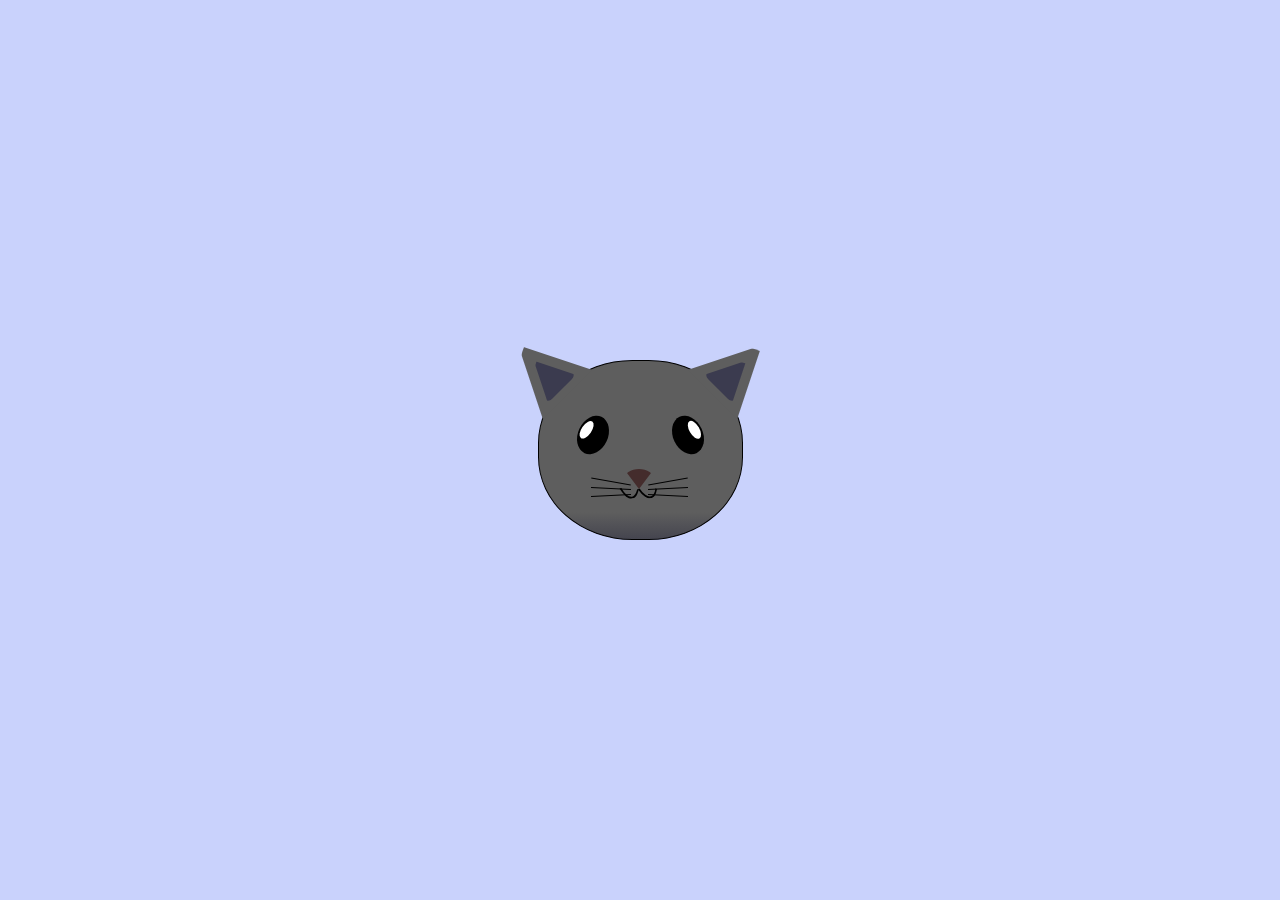
<file: index.html>
<!DOCTYPE html>
<html lang="en">
<head>
    <meta charset="UTF-8">
    <title>CSS Cat Painting</title>
    <link rel="stylesheet" href="./styles.css">
</head>
<body>
    <main>
      <div class="cat-head">
        <div class="cat-ears">
          <div class="cat-left-ear">
            <div class="cat-left-inner-ear"></div>
          </div>
          <div class="cat-right-ear">
            <div class="cat-right-inner-ear"></div>
          </div>
        </div>

        <div class="cat-eyes">
          <div class="cat-left-eye">
            <div class="cat-left-inner-eye"></div>
          </div>
          <div class="cat-right-eye">
            <div class="cat-right-inner-eye"></div>
          </div>
        </div>
        
        <div class="cat-nose"></div>

        <div class="cat-mouth">
          <div class="cat-mouth-line-left"></div>
          <div class="cat-mouth-line-right"></div>
        </div>

        <div class="cat-whiskers">
          <div class="cat-whiskers-left">
            <div class="cat-whisker-left-top"></div>
            <div class="cat-whisker-left-middle"></div>
            <div class="cat-whisker-left-bottom"></div>
          </div>
          <div class="cat-whiskers-right">
            <div class="cat-whisker-right-top"></div>
            <div class="cat-whisker-right-middle"></div>
            <div class="cat-whisker-right-bottom"></div>
          </div>
        </div>

      </div>
    </main>
</body>
</html>
</file>
<file: styles.css>
* {
  box-sizing: border-box;
}

body {
  background-color: #c9d2fc;
}

.cat-head {
  position: absolute;
  right: 0;
  left: 0;
  top: 0;
  bottom: 0;
  margin: auto;
  background: linear-gradient(#5e5e5e 85%, #45454f 100%);
  width: 205px;
  height: 180px;
  border: 1px solid #000;
  border-radius: 46%;
}

.cat-left-ear {
  position: absolute;
  top: -26px;
  left: -31px;
  z-index: 1;
  border-top-left-radius: 90px;
  border-top-right-radius: 10px;
  transform: rotate(-45deg);
  border-left: 35px solid transparent;
  border-right: 35px solid transparent;
  border-bottom: 70px solid #5e5e5e;
}

.cat-right-ear {
  position: absolute;
  top: -26px;
  left: 163px;
  z-index: 1;
  transform: rotate(45deg);
  border-top-left-radius: 90px;
  border-top-right-radius: 10px;
  border-left: 35px solid transparent;
  border-right: 35px solid transparent;
  border-bottom: 70px solid #5e5e5e;
}

.cat-left-inner-ear {
  position: absolute;
  top: 22px;
  left: -20px;
  border-top-left-radius: 90px;
  border-top-right-radius: 10px;
  border-bottom-right-radius: 40%;
  border-bottom-left-radius: 40%;
  border-left: 20px solid transparent;
  border-right: 20px solid transparent;
  border-bottom: 40px solid #3b3b4f;
}

.cat-right-inner-ear {
  position: absolute;
  top: 22px;
  left: -20px;
  border-top-left-radius: 90px;
  border-top-right-radius: 10px;
  border-bottom-right-radius: 40%;
  border-bottom-left-radius: 40%;
  border-left: 20px solid transparent;
  border-right: 20px solid transparent;
  border-bottom: 40px solid #3b3b4f;
}

.cat-left-eye {
  position: absolute;
  top: 54px;
  left: 39px;
  border-radius: 60%;
  transform: rotate(25deg);
  width: 30px;
  height: 40px;
  background-color: #000;
}

.cat-right-eye {
  position: absolute;
  top: 54px;
  left: 134px;
  border-radius: 60%;
  transform: rotate(-25deg);
  width: 30px;
  height: 40px;
  background-color: #000;
}

.cat-left-inner-eye {
  position: absolute;
  top: 8px;
  left: 2px;
  width: 10px;
  height: 20px;
  transform: rotate(10deg);
  background-color: #fff;
  border-radius: 60%;
}

.cat-right-inner-eye {
  position: absolute;
  top: 8px;
  left: 18px;
  transform: rotate(-5deg);
  width: 10px;
  height: 20px;
  background-color: #fff;
  border-radius: 60%;
}

.cat-nose {
  position: absolute;
  top: 108px;
  left: 85px;
  border-top-left-radius: 50%;
  border-bottom-right-radius: 50%;
  border-bottom-left-radius: 50%;
  transform: rotate(180deg);
  border-left: 15px solid transparent;
  border-right: 15px solid transparent;
  border-bottom: 20px solid #442c2c;
}

.cat-mouth div {
  width: 30px;
  height: 50px;
  border: 2px solid #000;
  border-radius: 190%/190px 150px 0 0;
  border-color: black transparent transparent transparent;
}

.cat-mouth-line-left {
  position: absolute;
  top: 88px;
  left: 74px;
  transform: rotate(170deg);
}

.cat-mouth-line-right {
  position: absolute;
  top: 88px;
  left: 91px;
  transform: rotate(165deg);
}

.cat-whiskers-left div {
  width: 40px;
  height: 1px;
  background-color: #000;
}

.cat-whiskers-right div {
  width: 40px;
  height: 1px;
  background-color: #000;
}

.cat-whisker-left-top {
  position: absolute;
  top: 120px;
  left: 52px;
  transform: rotate(10deg);
}

.cat-whisker-left-middle {
  position: absolute;
  top: 127px;
  left: 52px;
  transform: rotate(3deg);
}

.cat-whisker-left-bottom {
  position: absolute;
  top: 134px;
  left: 52px;
  transform: rotate(-3deg);
}

.cat-whisker-right-top {
  position: absolute;
  top: 120px;
  left: 109px;
  transform: rotate(-10deg);
}

.cat-whisker-right-middle {
  position: absolute;
  top: 127px;
  left: 109px;
  transform: rotate(-3deg);
}

.cat-whisker-right-bottom {
  position: absolute;
  top: 134px;
  left: 109px;
transform: rotate(3deg);  
}
</file>
